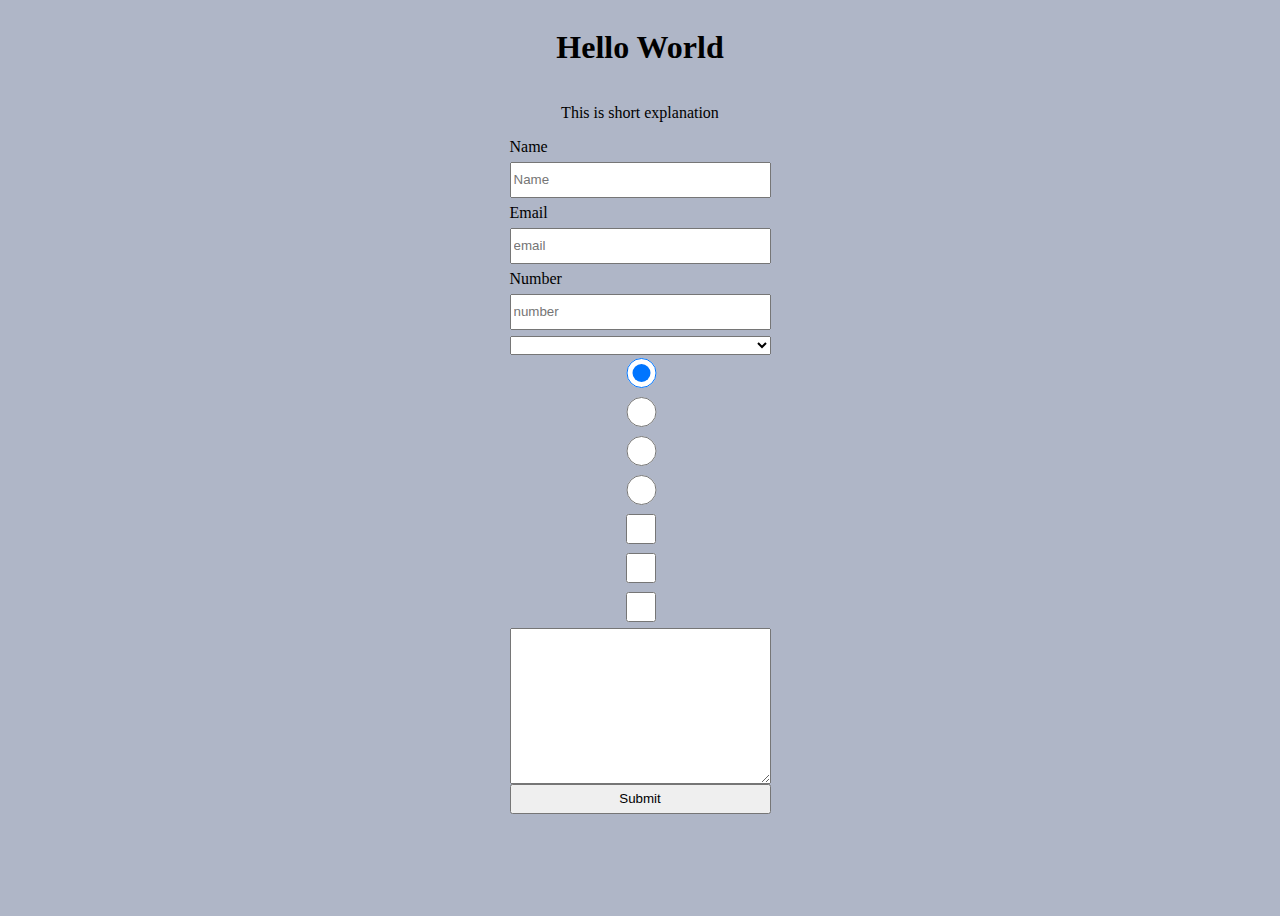
<file: index.html>
<!DOCTYPE html>
<html lang="en">
  <head>
    <meta charset="UTF-8">
    <title>Fork Me! FCC: Test Suite Template</title>
    <link rel="stylesheet" href="css/style.css">
  </head>

  <body>
    <div id="main-container">
      <h1 id="title">Hello World</h1>
      <script src="https://cdn.freecodecamp.org/testable-projects-fcc/v1/bundle.js"></script> 
  
      <p id="description">This is short explanation</p>
  
      <form action="" id="survey-form">
          <label id="name-label">Name</label>
          <input type="text" id="name" placeholder="Name" required>
          <label id="email-label">Email</label>
          <input type="email" id="email" placeholder="email" required>
          <label id="number-label">Number</label>
          <input type="number" placeholder="number" id="number" min="0" max="999999" required>
          <select name="menu" id="dropdown">
            <option value=""></option>
            <option value=""></option>
            <option value=""></option>
          </select>
          <input type="radio" name="radio" checked value="radio-botton1">
          <input type="radio" name="radio" value="radio=botton2">
          <input type="radio" name="radio" value="radio=botton3">
          <input type="radio" name="radio" value="radio=botton4">
          <input type="checkbox" value="checkbox1">
          <input type="checkbox" value="checkbox2">
          <input type="checkbox" value="checkbox3">
          <textarea name="" id="" cols="30" rows="10"></textarea>
          <input id="submit" type="submit">
          
      </form>
    </div>
   
    <!--

    Hello Camper!

    For now, the test suite only works in Chrome!
    Please read the README below in the JS Editor before beginning.
    Feel free to delete this message once you have read it.
    Good luck and Happy Coding!

    - The freeCodeCamp Team

    -->
    
    <script  src="js/index.js"></script>
  </body>
</html>
</file>
<file: css/style.css>
body{
    background-color: #55648978;
}
label#name-label,
label#number-label,
label#email-label
{
    margin-bottom: 6px;
}

#survey-form {
    display: flex;
    flex-direction: column;
    max-width: 500px;
}
#main-container {
    display: flex;
    flex-direction: column;
    align-items: center;
    height: 100vh;
    width: 100%;
}
input {
    margin-bottom: 6px;
    height: 30px;
}
</file>
